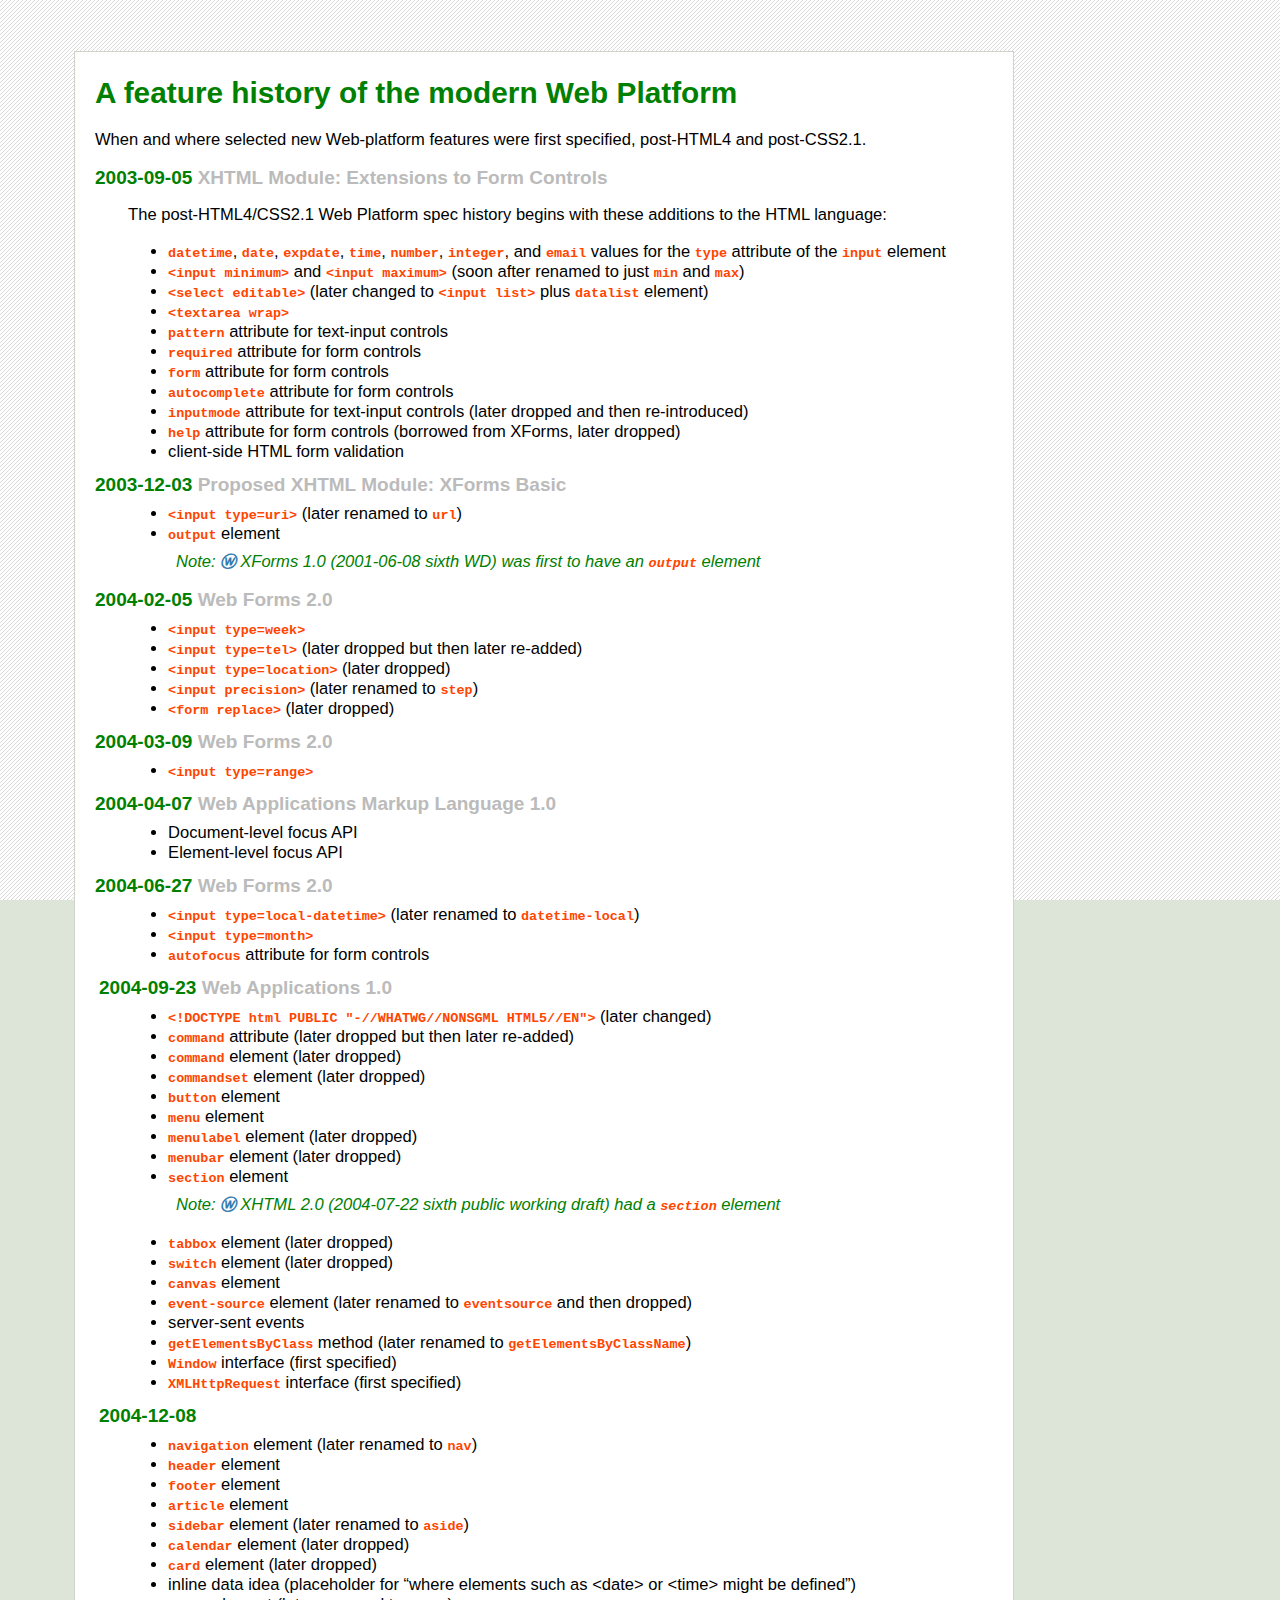
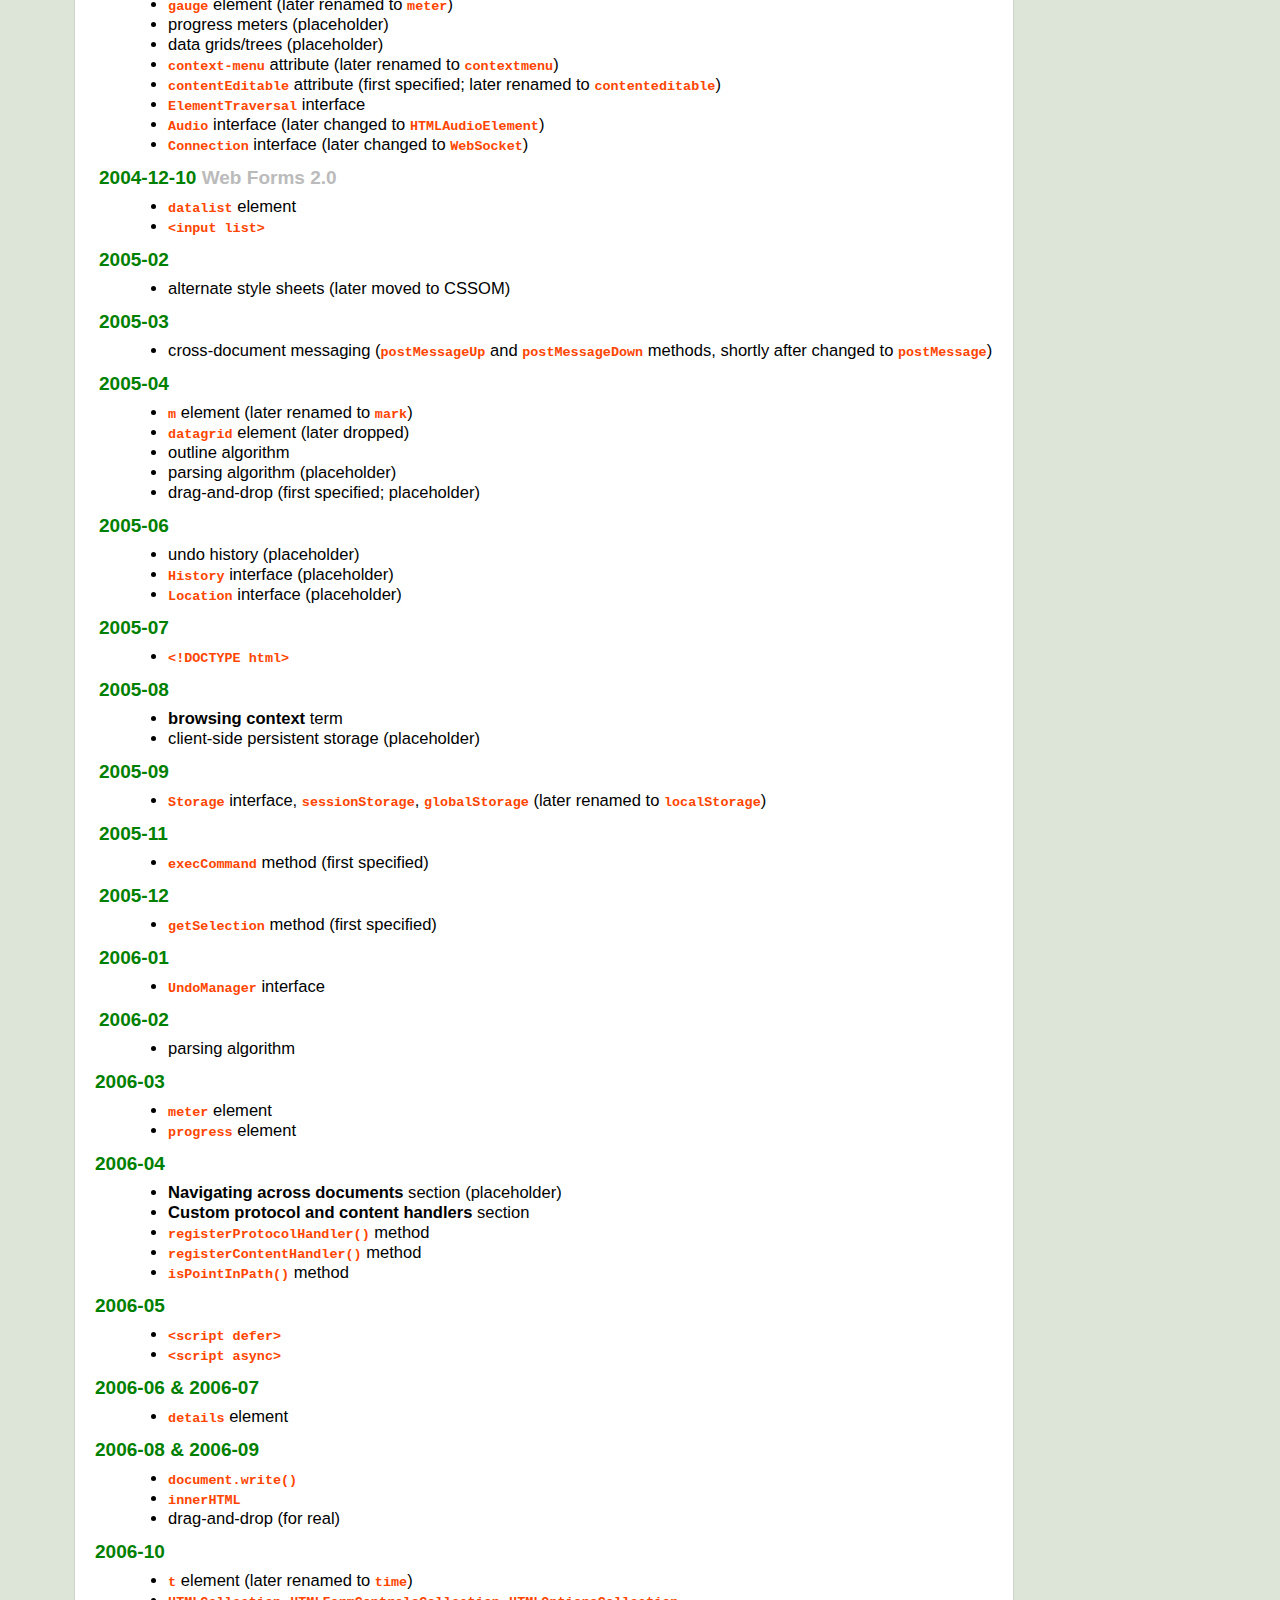
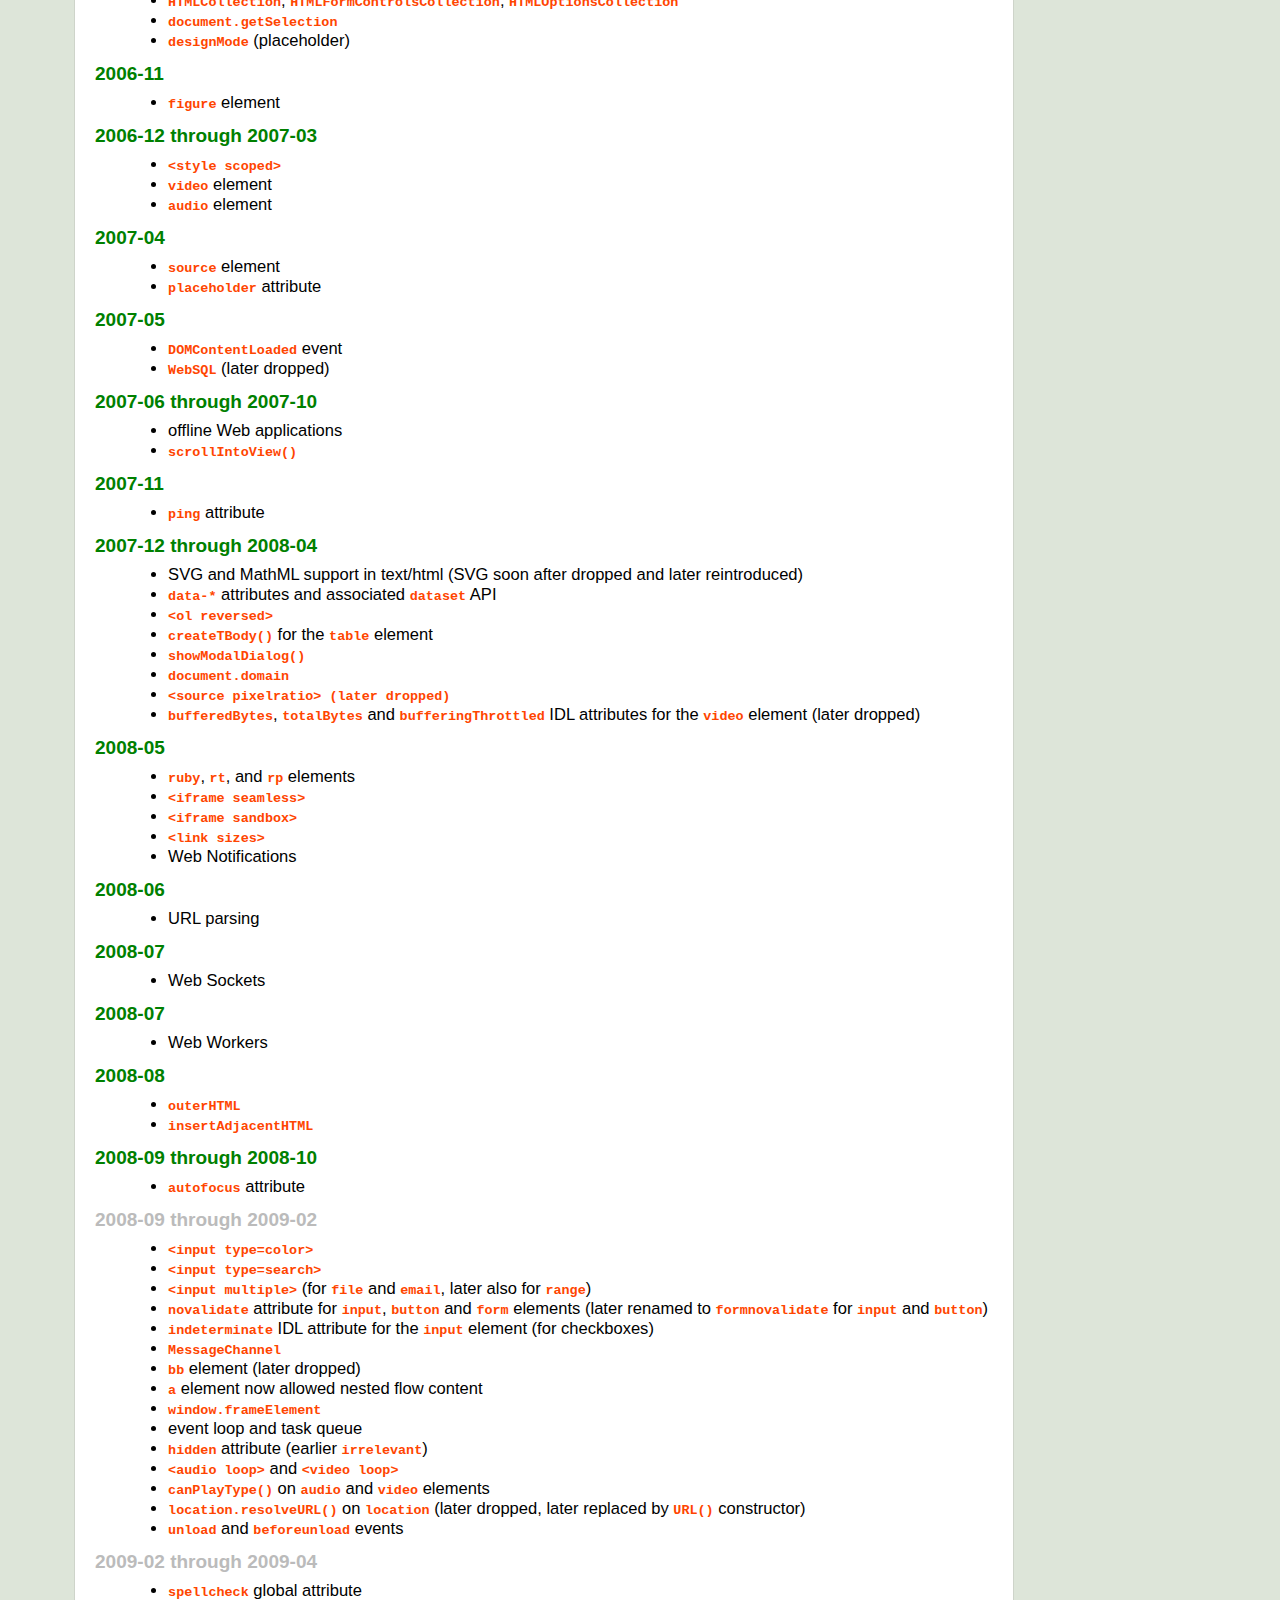
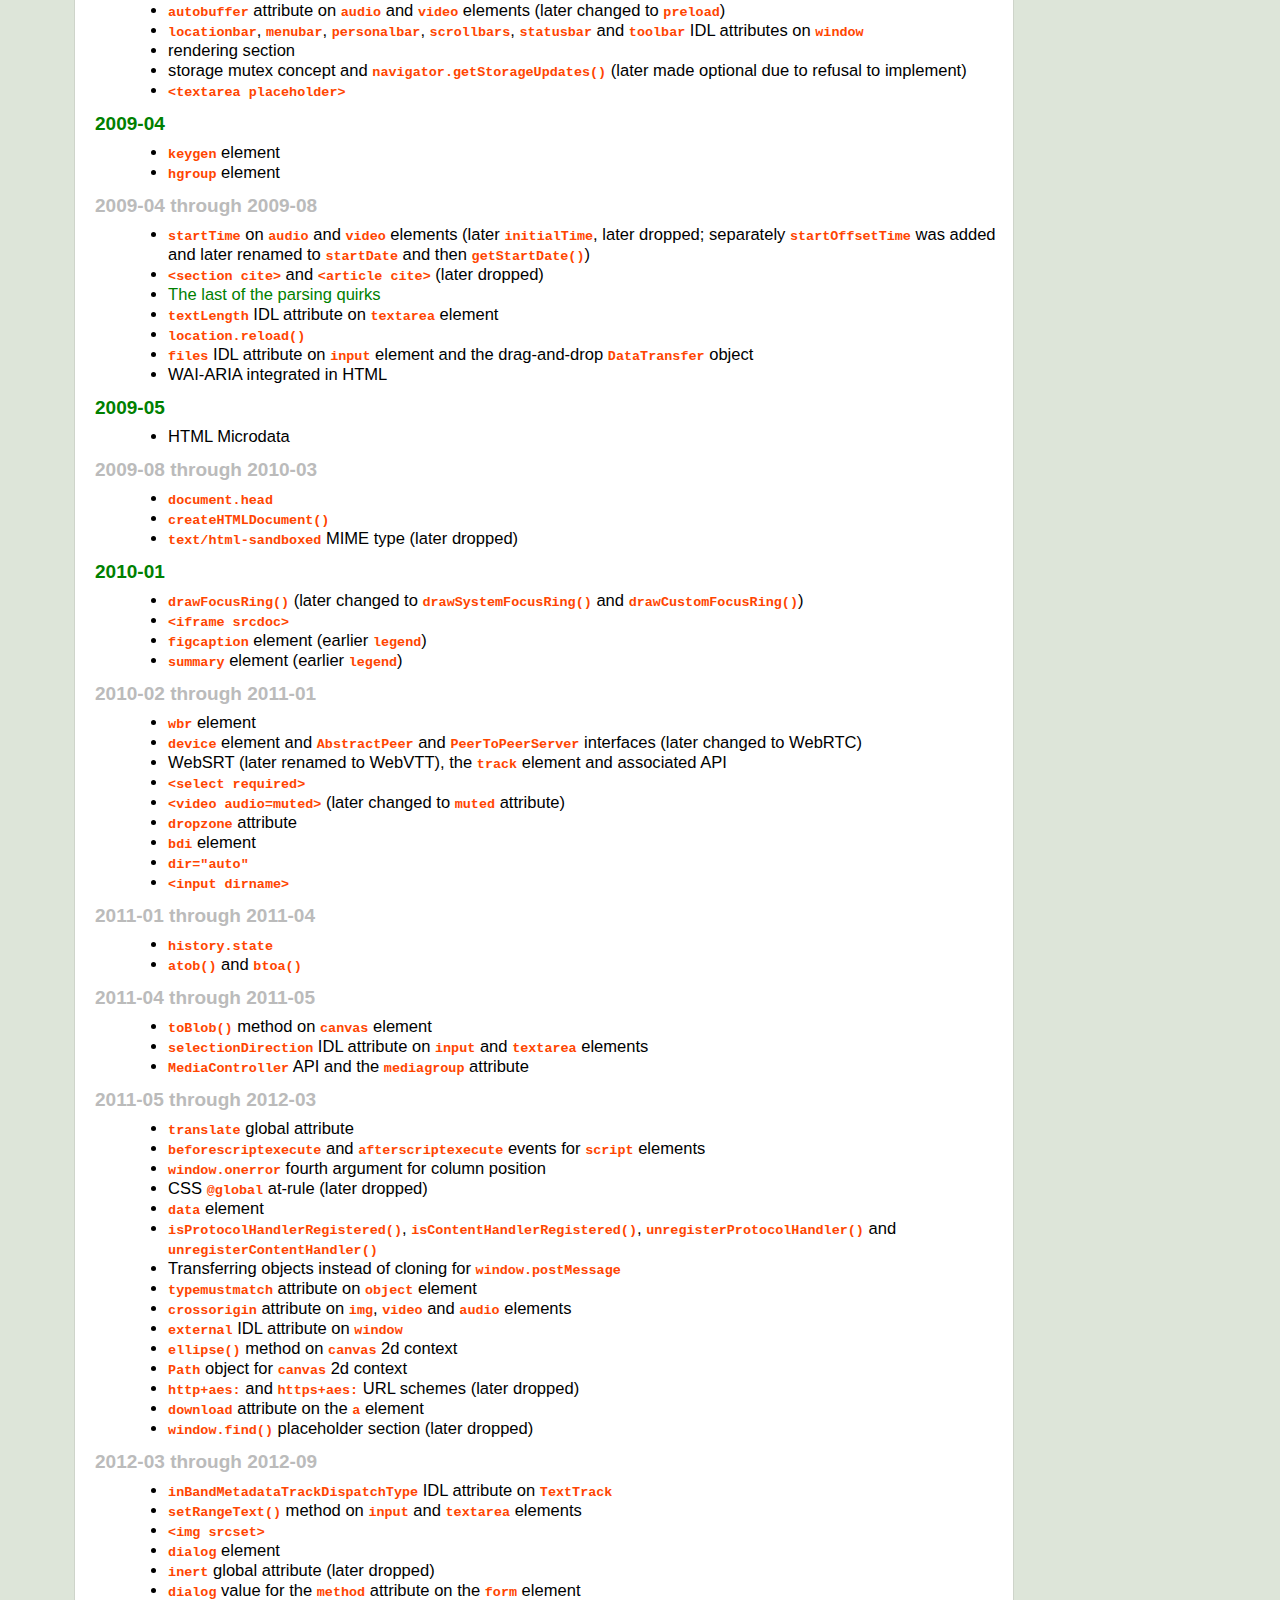
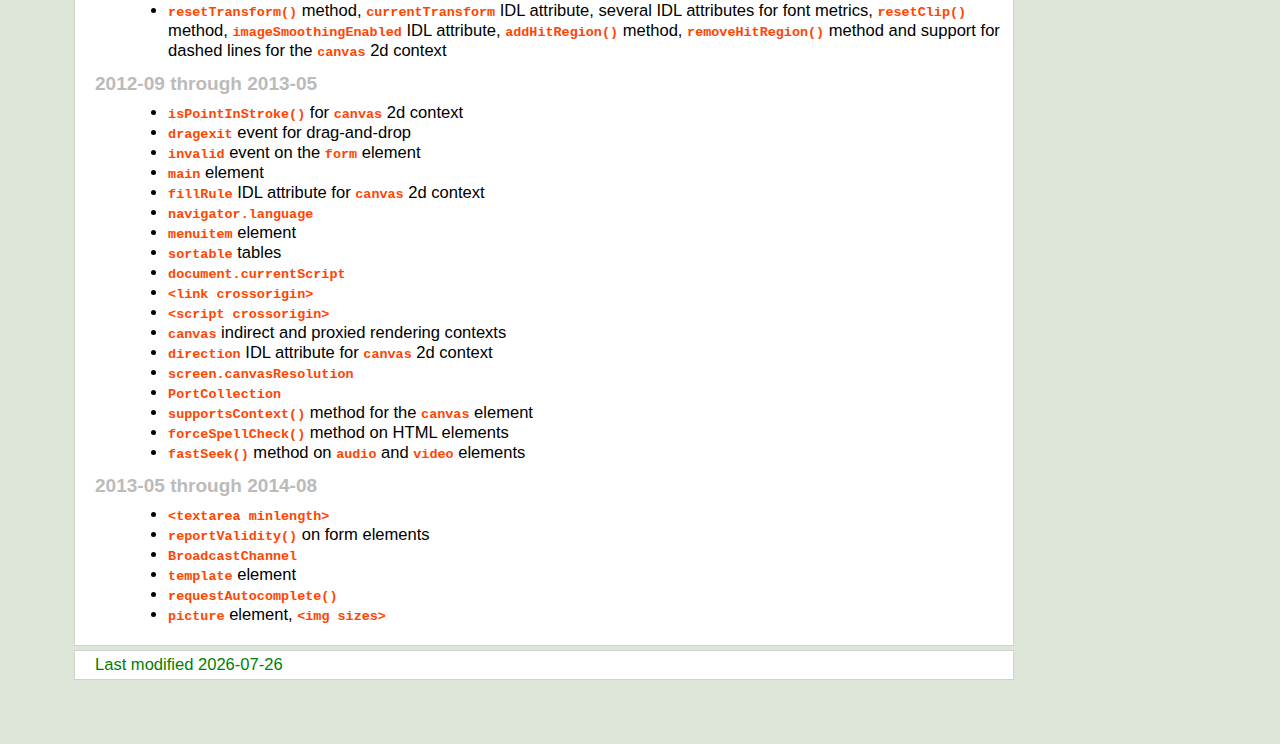
<file: history/index.html>
<!doctype html>
<html lang="en">
<meta charset=utf-8>
<title>A feature history of the modern Web Platorm</title>
<style media="screen">
  @import url(../style.css);
</style>
<style>
body {
 font-family: sans-serif; font-size: 115%;
 margin-right: 20%; margin-left: 5%; margin-top: 4%; margin-bottom: 5%}
dt a { color: #ccc }
dt a:first-child { color: green }
a { color: green; text-decoration: none; }
dt { font-weight: bold; margin-top: 12px; margin-bottom: 8px; color: #bbb; font-size: 115% }
h1, h2, h3, h4, h5, h6 { color: green; }
code { color: orangered; font-weight: bold }
address { margin-top: 40px; }
h1 { font-size: 180% }
li p.note { margin-top: 8px; padding-left: 8px; }
.note:before { content: "Note: "; }
.note { color: green; background: transparent; font-family: sans-serif, Droid Sans Fallback; }
.note, .warning {  font-style: italic; }
.note p:first-child, .warning p:first-child { margin-top: 0; }
.note p:last-child, .warning p:last-child { margin-bottom: 0; }
</style>

<section id=content>
<h1>A feature history of the modern Web Platform</h1>
<p>When and where selected new Web-platform features
were first specified, post-HTML4 and post-CSS2.1.

<dl>
<dt>
<a href="http://www.hixie.ch/specs/html/forms/hfp.html">2003-09-05</a>
<!-- * <a href="https://lists.w3.org/Archives/Member/w3c-archive/2003Sep/att-0014/hfp.html">2003-09-05</a> -->
XHTML Module: Extensions to Form Controls
<dd>
<p>The post-HTML4/CSS2.1 Web Platform spec history begins
with these additions to the HTML language:
<ul>
<li>
<code>datetime</code>,
<code>date</code>,
<code>expdate</code>,
<code>time</code>,
<code>number</code>,
<code>integer</code>,
 and <code>email</code>
values for the <code>type</code> attribute of the
<code>input</code> element
<li><code>&lt;input minimum></code> and <code>&lt;input maximum></code> (soon after renamed to just <code>min</code> and <code>max</code>)
<li><code>&lt;select editable></code> (later changed to <code>&lt;input list></code> plus <code>datalist</code> element)
<li><code>&lt;textarea wrap></code>
<li><code>pattern</code> attribute for text-input controls
<li><code>required</code> attribute for form controls
<li><code>form</code> attribute for form controls
<li><code>autocomplete</code> attribute for form controls
<li><code>inputmode</code> attribute for text-input controls (later dropped and then re-introduced)
<li><code>help</code> attribute for form controls (borrowed from XForms, later dropped)
<li>client-side HTML form validation
</ul>

<dt>
<a href="http://www.hixie.ch/specs/html/forms/xforms-basic-1">2003-12-03</a>
Proposed XHTML Module: XForms Basic
<dd>
<ul>
<li><code>&lt;input type=uri></code> (later renamed to <code>url</code>)
<li><code>output</code> element
<p class=note><a href="http://www.w3.org/TR/2001/WD-xforms-20010608/slice7.html#ui-output">XForms 1.0</a>
(2001-06-08 sixth WD) was first to have an <code>output</code> element
</ul>

<dt>
<a href="http://www.hixie.ch/specs/html/forms/web-forms-2">2004-02-05</a>
Web Forms 2.0
<dd>
<ul>
<li><code>&lt;input type=week></code>
<li><code>&lt;input type=tel></code> (later dropped but then later re-added)
<li><code>&lt;input type=location></code> (later dropped)
<li><code>&lt;input precision></code> (later renamed to <code>step</code>)
<li><code>&lt;form replace></code> (later dropped)
</ul>

<dt>
<a href="http://www.hixie.ch/specs/html/forms/web-forms-3">2004-03-09</a>
Web Forms 2.0
<dd>
<ul>
<li><code>&lt;input type=range></code>
</ul>

<dt>
<a href="http://www.hixie.ch/specs/html/apps/web-apps-1">2004-04-07</a>
Web Applications Markup Language 1.0
<dd>
<ul>
<li>Document-level focus API
<li>Element-level focus API
</ul>

<dt>
<a href="http://www.hixie.ch/specs/html/forms/web-forms-3">2004-06-27</a>
Web Forms 2.0
<dd>
<ul>
<li><code>&lt;input type=local-datetime></code> (later renamed to <code>datetime-local</code>)
<li><code>&lt;input type=month></code>
<li><code>autofocus</code> attribute for form controls
</ul>

<dt>
<a href="http://web.archive.org/web/20041009144718/http://whatwg.org/specs/web-apps/current-work/">2004-09-23</a>
Web Applications 1.0
<dd>
<ul>
<li><code>&lt;!DOCTYPE html PUBLIC "-//WHATWG//NONSGML HTML5//EN"></code> (later changed)
<li><code>command</code> attribute (later dropped but then later re-added)
<li><code>command</code> element (later dropped)
<li><code>commandset</code> element (later dropped)
<li><code>button</code> element
<li><code>menu</code> element
<li><code>menulabel</code> element (later dropped)
<li><code>menubar</code> element (later dropped)
<li><code>section</code> element
<p class=note><a href="http://www.w3.org/TR/2004/WD-xhtml2-20040722/mod-structural.html#sec_8.8.">XHTML 2.0</a>
(2004-07-22 sixth public working draft) had a <code>section</code> element
<li><code>tabbox</code> element (later dropped)
<li><code>switch</code> element (later dropped)
<li><code>canvas</code> element
<li><code>event-source</code> element (later renamed to <code>eventsource</code> and then dropped)
<li>server-sent events
<li><code>getElementsByClass</code> method (later renamed to <code>getElementsByClassName</code>)
<li><code>Window</code> interface (first specified)
<li><code>XMLHttpRequest</code> interface (first specified)
</ul>

<dt>
<a href="http://web.archive.org/web/20041210054847/http://www.whatwg.org/specs/web-apps/current-work/">2004-12-08</a>
<dd>
<ul>
<li><code>navigation</code> element (later renamed to <code>nav</code>)
<li><code>header</code> element
<li><code>footer</code> element
<li><code>article</code> element
<li><code>sidebar</code> element (later renamed to <code>aside</code>)
<li><code>calendar</code> element (later dropped)
<li><code>card</code> element (later dropped)
<li>inline data idea (placeholder for “where elements such as &lt;date> or &lt;time> might be defined”)
<li><code>gauge</code> element (later renamed to <code>meter</code>)
<li>progress meters (placeholder)
<li>data grids/trees (placeholder)
<li><code>context-menu</code> attribute (later renamed to <code>contextmenu</code>)
<li><code>contentEditable</code> attribute (first specified; later renamed to <code>contenteditable</code>)
<li><code>ElementTraversal</code> interface
<li><code>Audio</code> interface (later changed to <code>HTMLAudioElement</code>)
<li><code>Connection</code> interface (later changed to <code>WebSocket</code>)
</ul>

<dt>
<a href="http://www.whatwg.org/specs/web-forms/2004-12-10-call-for-comments/">2004-12-10</a>
Web Forms 2.0
<dd>
<ul>
<li><code>datalist</code> element
<li><code>&lt;input list></code>
</ul>

<dt>
<a href="http://web.archive.org/web/20050204185858/http://whatwg.org/specs/web-apps/current-work/">2005-02</a>
<dd>
<ul>
<li>alternate style sheets (later moved to CSSOM)
</ul>

<dt>
<a href="http://web.archive.org/web/20050301091946/http://whatwg.org/specs/web-apps/current-work/">2005-03</a>
<dd>
<ul>
<li>cross-document messaging (<code>postMessageUp</code> and <code>postMessageDown</code> methods, shortly after changed to <code>postMessage</code>)
</ul>

<dt>
<a href="http://web.archive.org/web/20050507071329/http://www.whatwg.org/specs/web-apps/current-work/">2005-04</a>
<dd>
<ul>
<li><code>m</code> element (later renamed to <code>mark</code>)
<li><code>datagrid</code> element (later dropped)
<li>outline algorithm
<li>parsing algorithm (placeholder)
<li>drag-and-drop (first specified; placeholder)
</ul>

<dt>
<a href="http://web.archive.org/web/20050701075402/http://www.whatwg.org/specs/web-apps/current-work/">2005-06</a>
<dd>
<ul>
<li>undo history (placeholder)
<li><code>History</code> interface (placeholder)
<li><code>Location</code> interface (placeholder)
</ul>

<dt>
<a href="http://web.archive.org/web/20050701075402/http://www.whatwg.org/specs/web-apps/current-work/">2005-07</a>
<dd>
<ul>
<li><code>&lt;!DOCTYPE html></code>
</ul>

<dt>
<a href="http://web.archive.org/web/20050801085506/http://whatwg.org/specs/web-apps/current-work/">2005-08</a>
<dd>
<ul>
<li><b>browsing context</b> term
<li>client-side persistent storage (placeholder)
</ul>

<dt>
<a href="http://www.whatwg.org/specs/web-apps/2005-09-01/">2005-09</a>
<dd>
<ul>
<li><code>Storage</code> interface, <code>sessionStorage</code>, <code>globalStorage</code> (later renamed to <code>localStorage</code>)
</ul>

<dt>
<a href="http://web.archive.org/web/20051101195930/http://www.whatwg.org/specs/web-apps/current-work/">2005-11</a>
<dd>
<ul>
<li><code>execCommand</code> method (first specified)
</ul>

<dt>
<a href="http://web.archive.org/web/20051201032153/http://whatwg.org/specs/web-apps/current-work/">2005-12</a>
<dd>
<ul>
<li><code>getSelection</code> method (first specified)
</ul>

<dt>
<a href="http://www.whatwg.org/specs/web-apps/2006-01-01/">2006-01</a>
<dd>
<ul>
<li><code>UndoManager</code> interface
</ul>

<dt>
<a href="http://web.archive.org/web/20060202011253/http://whatwg.org/specs/web-apps/current-work/">2006-02</a>
<dd>
<ul>
<li>parsing algorithm
</ul>

<dt><a href="webapps/r15.html">2006-03</a>
<!-- <a href="http://html5.org/r/1-15">Ⓣ</a> -->
<dd>
<ul>
<li><code>meter</code> element
<li><code>progress</code> element
</ul>

<dt><a href="webapps/r46.html">2006-04</a>
<!-- <a href="http://html5.org/r/15-46">Ⓣ</a> -->
<dd>
<ul>
<li><b>Navigating across documents</b> section (placeholder)
<li><b>Custom protocol and content handlers</b> section
<li><code>registerProtocolHandler()</code> method
<li><code>registerContentHandler()</code> method
<li><code>isPointInPath()</code> method
</ul>

<dt><a href="webapps/r59.html">2006-05</a>
<!-- <a href="http://html5.org/r/46-59">Ⓣ</a> -->
<dd>
<ul>
<li><code>&lt;script defer></code>
<li><code>&lt;script async></code>
</ul>

<dt><a href="webapps/r46.html">2006-06 & 2006-07</a>
<!-- <a href="http://html5.org/r/60-97">Ⓣ</a> -->
<dd>
<ul>
<li><code>details</code> element
</ul>

<dt><a href="webapps/r139.html">2006-08 & 2006-09</a>
<!-- <a href="http://html5.org/r/98-139">Ⓣ</a> -->
<dd>
<ul>
<li><code>document.write()</code>
<li><code>innerHTML</code>
<li>drag-and-drop (for real)
</ul>

<dt><a href="webapps/r228.html">2006-10</a>
<!-- <a href="http://html5.org/r/140-228">Ⓣ</a> -->
<dd>
<ul>
<li><code>t</code> element (later renamed to <code>time</code>)
<li><code>HTMLCollection</code>, <code>HTMLFormControlsCollection</code>, <code>HTMLOptionsCollection</code>
<li><code>document.getSelection</code>
<li><code>designMode</code> (placeholder)
</ul>

<dt><a href="webapps/r394.html">2006-11</a>
<!-- <a href="http://html5.org/r/228-394">Ⓣ</a> -->
<dd>
<ul>
<li><code>figure</code> element
</ul>

<dt><a href="webapps/r699.html">2006-12 through 2007-03</a>
<!-- <a href="http://html5.org/r/394-699">Ⓣ</a> -->
<dd>
<ul>
<li><code>&lt;style scoped></code>
<li><code>video</code> element
<li><code>audio</code> element
</ul>

<dt><a href="webapps/r791.html">2007-04</a>
<!-- <a href="http://html5.org/r/699-791">Ⓣ</a> -->
<dd>
<ul>
<li><code>source</code> element
<li><code>placeholder</code> attribute
</ul>

<dt><a href="webapps/r848.html">2007-05</a>
<!-- <a href="http://html5.org/r/791-848">Ⓣ</a> -->
<dd>
<ul>
<li><code>DOMContentLoaded</code> event
<li><code>WebSQL</code> (later dropped)
</ul>

<dt><a href="webapps/r1115.html">2007-06 through 2007-10</a>
<!-- <a href="http://html5.org/r/848-1115">Ⓣ</a> -->
<dd>
<ul>
<li>offline Web applications
<li><code>scrollIntoView()</code>
</ul>

<dt><a href="webapps/r1153.html">2007-11</a>
<!-- <a href="http://html5.org/r/1115-1153">Ⓣ</a> -->
<dd>
<ul>
<li><code>ping</code> attribute
</ul>

<dt><a href="webapps/r1518.html">2007-12 through 2008-04</a>
<!-- <a href="http://html5.org/r/1153-1518">Ⓣ</a> -->
<dd>
<ul>
<li>SVG and MathML support in text/html (SVG soon after dropped and later reintroduced)
<li><code>data-*</code> attributes and associated <code>dataset</code> API
<li><code>&lt;ol reversed></code>
<li><code>createTBody()</code> for the <code>table</code> element
<li><code>showModalDialog()</code>
<li><code>document.domain</code>
<li><code>&lt;source pixelratio> (later dropped)</code>
<li><code>bufferedBytes</code>, <code>totalBytes</code> and <code>bufferingThrottled</code> IDL attributes for the <code>video</code> element (later dropped)
</ul>

<dt><a href="webapps/r1717.html">2008-05</a>
<!-- <a href="http://html5.org/r/1518-1717">Ⓣ</a> -->
<dd>
<ul>
<li><code>ruby</code>, <code>rt</code>, and <code>rp</code> elements
<li><code>&lt;iframe seamless></code>
<li><code>&lt;iframe sandbox></code>
<li><code>&lt;link sizes></code>
<li>Web Notifications
</ul>

<dt><a href="webapps/r1835.html">2008-06</a>
<!-- <a href="http://html5.org/r/1717-1835">Ⓣ</a> -->
<dd>
<ul>
<li>URL parsing
</ul>

<dt><a href="webapps/r1968.html">2008-07</a>
<!-- <a href="http://html5.org/r/1835-1968">Ⓣ</a> -->
<dd>
<ul>
<li>Web Sockets
</ul>

<dt><a href="webworkers/r1.html">2008-07</a>
<dd>
<ul>
<li>Web Workers
</ul>

<dt><a href="webapps/r2130.html">2008-08</a>
<!-- <a href="http://html5.org/r/1968-2130">Ⓣ</a> -->
<dd>
<ul>
<li><code>outerHTML</code>
<li><code>insertAdjacentHTML</code>
</ul>

<dt><a href="webapps/r2390.html">2008-09 through 2008-10</a>
<!-- <a href="http://html5.org/r/2130-2390">Ⓣ</a> -->
<dd>
<ul>
<li><code>autofocus</code> attribute
</ul>

<dt>2008-09 through 2009-02</dt>
<dd>
<ul>
<li><code>&lt;input type=color></code>
<li><code>&lt;input type=search></code>
<li><code>&lt;input multiple></code> (for <code>file</code> and <code>email</code>, later also for <code>range</code>)
<li><code>novalidate</code> attribute for <code>input</code>, <code>button</code> and <code>form</code> elements (later renamed to <code>formnovalidate</code> for <code>input</code> and <code>button</code>)
<li><code>indeterminate</code> IDL attribute for the <code>input</code> element (for checkboxes)
<li><code>MessageChannel</code>
<li><code>bb</code> element (later dropped)
<li><code>a</code> element now allowed nested flow content
<li><code>window.frameElement</code>
<li>event loop and task queue
<li><code>hidden</code> attribute (earlier <code>irrelevant</code>)
<li><code>&lt;audio loop></code> and <code>&lt;video loop></code>
<li><code>canPlayType()</code> on <code>audio</code> and <code>video</code> elements
<li><code>location.resolveURL()</code> on <code>location</code> (later dropped, later replaced by <code>URL()</code> constructor)
<li><code>unload</code> and <code>beforeunload</code> events
</ul>

<dt>2009-02 through 2009-04</dt>
<dd>
<ul>
<li><code>spellcheck</code> global attribute
<li><code>autobuffer</code> attribute on <code>audio</code> and <code>video</code> elements (later changed to <code>preload</code>)
<li><code>locationbar</code>, <code>menubar</code>, <code>personalbar</code>, <code>scrollbars</code>, <code>statusbar</code> and <code>toolbar</code> IDL attributes on <code>window</code>
<li>rendering section
<li>storage mutex concept and <code>navigator.getStorageUpdates()</code> (later made optional due to refusal to implement)
<li><code>&lt;textarea placeholder></code>
</ul>

<dt><a href="webapps/r3051.html">2009-04</a>
<!-- <a href="http://html5.org/r/2943-3051">Ⓣ</a> -->
<dd>
<ul>
<li><code>keygen</code> element
<li><code>hgroup</code> element
</ul>

<dt>2009-04 through 2009-08</dt>
<dd>
<ul>
<li><code>startTime</code> on <code>audio</code> and <code>video</code> elements (later <code>initialTime</code>, later dropped; separately <code>startOffsetTime</code> was added and later renamed to <code>startDate</code> and then <code>getStartDate()</code>)
<li><code>&lt;section cite></code> and <code>&lt;article cite></code> (later dropped)
<li><a href="http://hsivonen.fi/last-html-quirk/">The last of the parsing quirks</a>
<li><code>textLength</code> IDL attribute on <code>textarea</code> element
<li><code>location.reload()</code>
<li><code>files</code> IDL attribute on <code>input</code> element and the drag-and-drop <code>DataTransfer</code> object
<li>WAI-ARIA integrated in HTML
</ul>

<dt><a href="webapps/r3155.html">2009-05</a>
<!-- <a href="http://html5.org/r/3051-3155">Ⓣ</a> -->
<dd>
<ul>
<li>HTML Microdata
</ul>

<dt>2009-08 through 2010-03</dt>
<dd>
<ul>
<li><code>document.head</code>
<li><code>createHTMLDocument()</code>
<li><code>text/html-sandboxed</code> MIME type (later dropped)
</ul>

<dt><a href="webapps/r4636.html">2010-01</a>
<!-- <a href="http://html5.org/r/4443-4636">Ⓣ</a> -->
<dd>
<ul>
<li><code>drawFocusRing()</code> (later changed to <code>drawSystemFocusRing()</code> and <code>drawCustomFocusRing()</code>)
<li><code>&lt;iframe srcdoc></code>
<li><code>figcaption</code> element (earlier <code>legend</code>)
<li><code>summary</code> element (earlier <code>legend</code>)
</ul>

<dt>2010-02 through 2011-01
<!-- 4637-5779 -->
<dd>
<ul>
<li><code>wbr</code> element
<li><code>device</code> element and <code>AbstractPeer</code> and <code>PeerToPeerServer</code> interfaces (later changed to WebRTC)
<li>WebSRT (later renamed to WebVTT), the <code>track</code> element and associated API
<li><code>&lt;select required></code>
<li><code>&lt;video audio=muted></code> (later changed to <code>muted</code> attribute)
<li><code>dropzone</code> attribute
<li><code>bdi</code> element
<li><code>dir="auto"</code>
<li><code>&lt;input dirname></code>
</ul>

<dt>2011-01 through 2011-04</dt>
<!-- 5779-5974 -->
<dd>
<ul>
<li><code>history.state</code>
<li><code>atob()</code> and <code>btoa()</code>
</ul>

<dt>2011-04 through 2011-05</dt>
<!-- 5974-6139 -->
<dd>
<ul>
<li><code>toBlob()</code> method on <code>canvas</code> element
<li><code>selectionDirection</code> IDL attribute on <code>input</code> and <code>textarea</code> elements
<li><code>MediaController</code> API and the <code>mediagroup</code> attribute
</ul>

<dt>2011-05 through 2012-03</dt>
<!-- 6140-7027 -->
<dd>
<ul>
<li><code>translate</code> global attribute
<li><code>beforescriptexecute</code> and <code>afterscriptexecute</code> events for <code>script</code> elements
<li><code>window.onerror</code> fourth argument for column position
<li>CSS <code>@global</code> at-rule (later dropped)
<li><code>data</code> element
<li><code>isProtocolHandlerRegistered()</code>, <code>isContentHandlerRegistered()</code>, <code>unregisterProtocolHandler()</code> and <code>unregisterContentHandler()</code>
<li>Transferring objects instead of cloning for <code>window.postMessage</code>
<li><code>typemustmatch</code> attribute on <code>object</code> element
<li><code>crossorigin</code> attribute on <code>img</code>, <code>video</code> and <code>audio</code> elements
<li><code>external</code> IDL attribute on <code>window</code>
<li><code>ellipse()</code> method on <code>canvas</code> 2d context
<li><code>Path</code> object for <code>canvas</code> 2d context
<li><code>http+aes:</code> and <code>https+aes:</code> URL schemes (later dropped)
<li><code>download</code> attribute on the <code>a</code> element
<li><code>window.find()</code> placeholder section (later dropped)
</ul>

<dt>2012-03 through 2012-09</dt>
<!-- 7028-7347 -->
<dd>
<ul>
<li><code>inBandMetadataTrackDispatchType</code> IDL attribute on <code>TextTrack</code>
<li><code>setRangeText()</code> method on <code>input</code> and <code>textarea</code> elements
<li><code>&lt;img srcset></code>
<li><code>dialog</code> element
<li><code>inert</code> global attribute (later dropped)
<li><code>dialog</code> value for the <code>method</code> attribute on the <code>form</code> element
<li><code>resetTransform()</code> method, <code>currentTransform</code> IDL attribute, several IDL attributes for font metrics, <code>resetClip()</code> method, <code>imageSmoothingEnabled</code> IDL attribute, <code>addHitRegion()</code> method, <code>removeHitRegion()</code> method and support for dashed lines for the <code>canvas</code> 2d context
</ul>

<dt>2012-09 through 2013-05</dt>
<!-- 7347-7867 -->
<dd>
<ul>
<li><code>isPointInStroke()</code> for <code>canvas</code> 2d context
<li><code>dragexit</code> event for drag-and-drop
<li><code>invalid</code> event on the <code>form</code> element
<li><code>main</code> element
<li><code>fillRule</code> IDL attribute for <code>canvas</code> 2d context
<li><code>navigator.language</code>
<li><code>menuitem</code> element
<li><code>sortable</code> tables
<li><code>document.currentScript</code>
<li><code>&lt;link crossorigin></code>
<li><code>&lt;script crossorigin></code>
<li><code>canvas</code> indirect and proxied rendering contexts
<li><code>direction</code> IDL attribute for <code>canvas</code> 2d context
<li><code>screen.canvasResolution</code>
<li><code>PortCollection</code>
<li><code>supportsContext()</code> method for the <code>canvas</code> element
<li><code>forceSpellCheck()</code> method on HTML elements
<li><code>fastSeek()</code> method on <code>audio</code> and <code>video</code> elements
</ul>

<dt>2013-05 through 2014-08</dt>
<!-- 7867-8715 -->
<dd>
<ul>
<li><code>&lt;textarea minlength></code>
<li><code>reportValidity()</code> on form elements
<li><code>BroadcastChannel</code>
<li><code>template</code> element
<li><code>requestAutocomplete()</code>
<li><code>picture</code> element, <code>&lt;img sizes></code>
</ul>
</dl>
</section>

<div id=footer>
<a id=lastmod href="https://github.com/whatwg/platform.html5.org/commits/main/history/index.html">changelog</a>
</div>
<script>
  function getLastModifiedDate() {
    var d = new Date(document.lastModified);
    return d.toISOString().substring(0,10);
  }
  document.getElementById("lastmod").innerHTML = "Last modified " + getLastModifiedDate();
</script>
</file>
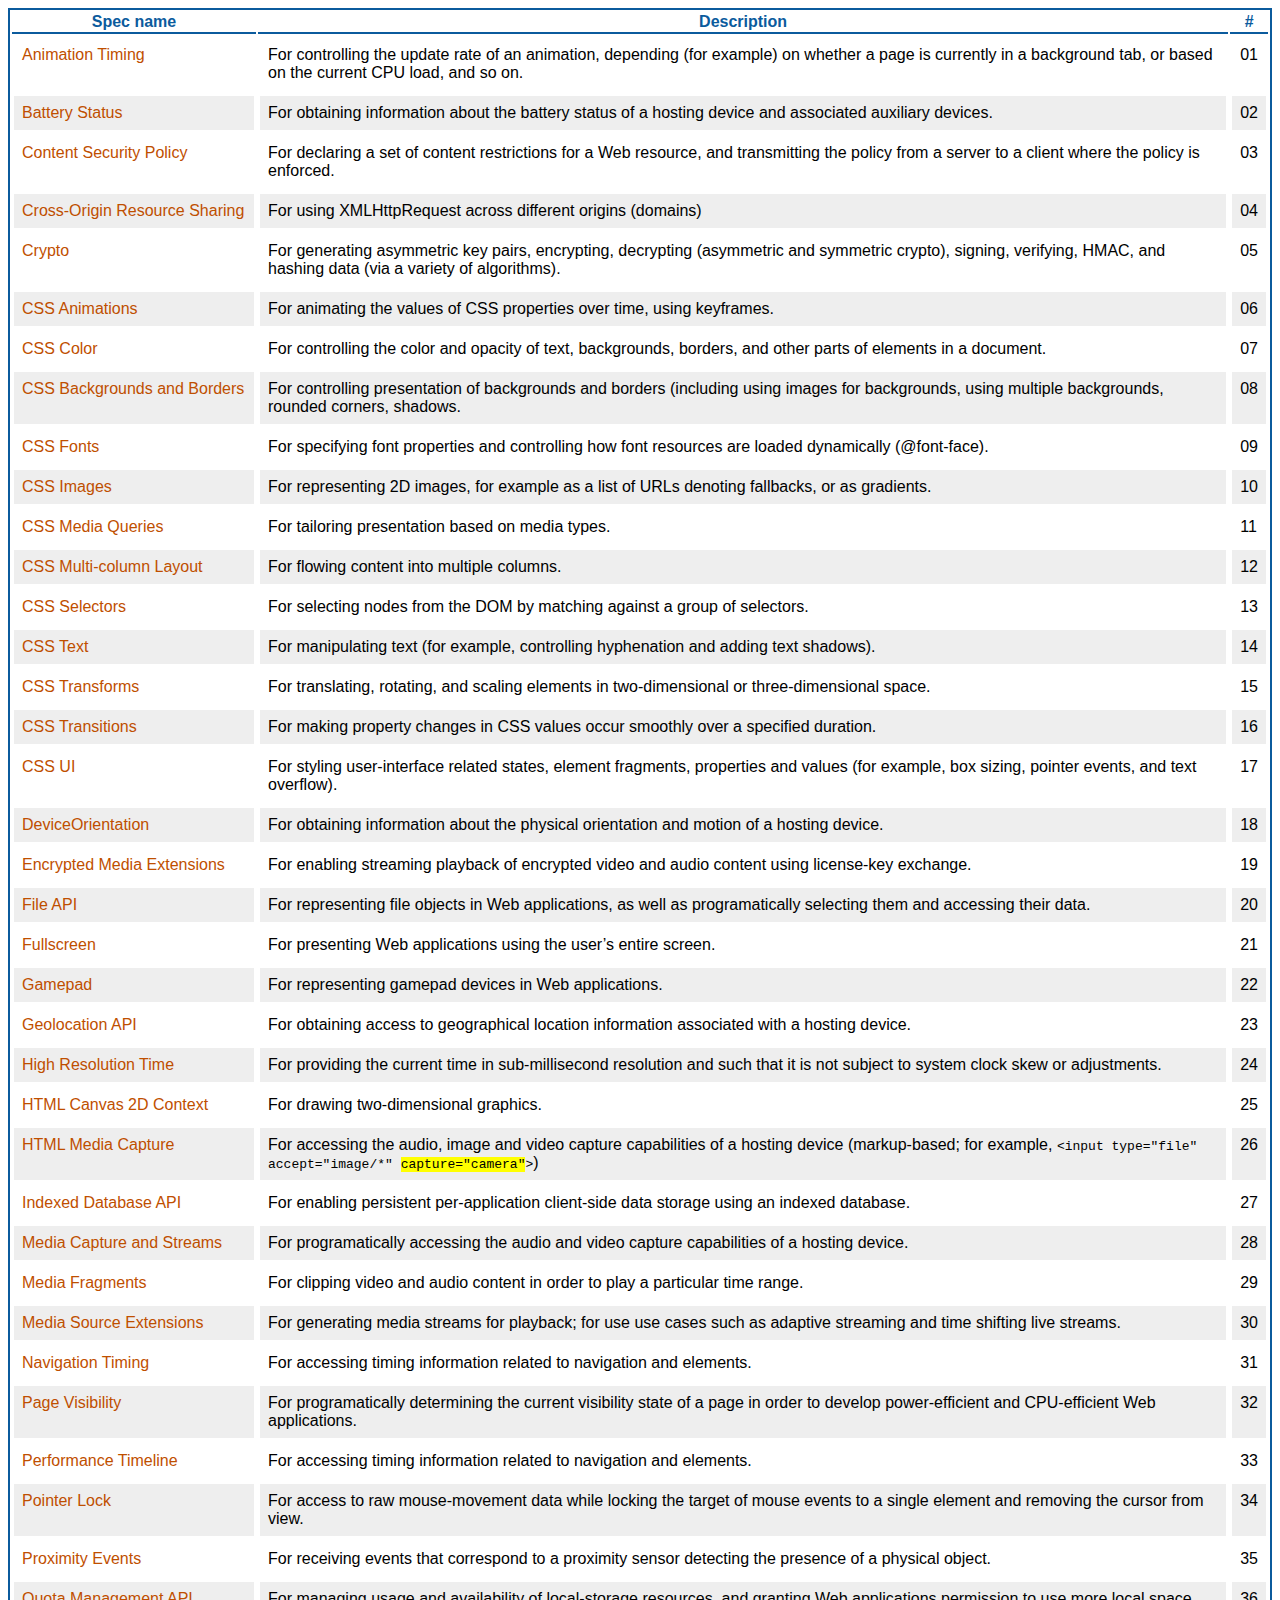
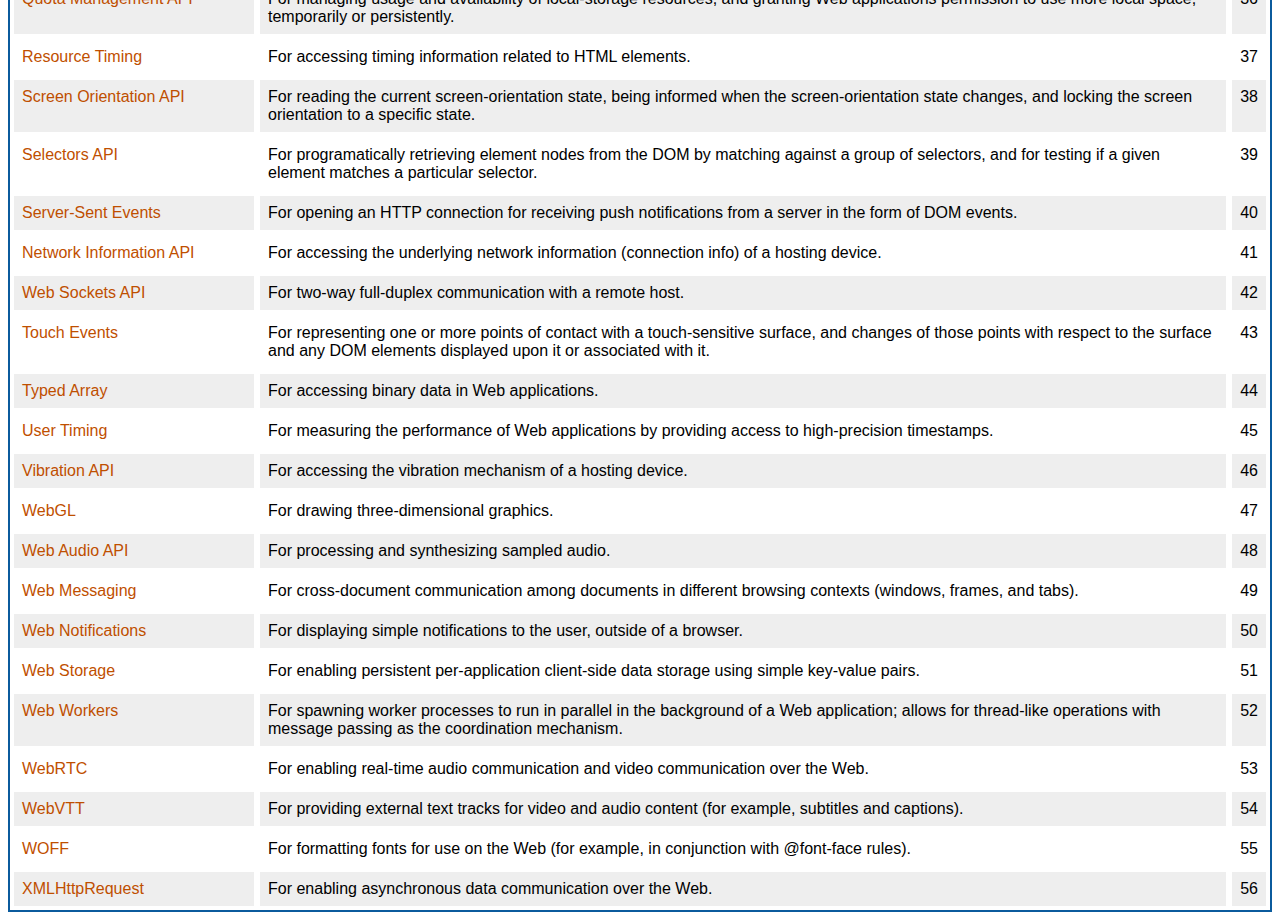
<file: specs/index.html>
<!doctype html>
<html lang=en>
<title>Specifications</title>
<meta charset=utf-8>
<style>
table { border: 2px solid #0B5B9D; }
th {
  border-bottom: 2px solid #0B5B9D;
  color: #0B5B9D
}
body { font-family: sans-serif }
tr td:first-child {
  width: 14em;
  border: 2px solid white;
}
td {
  border: 2px solid white;
  padding: 8px;
  vertical-align: top;
}
tr:nth-child(even) {background: #eee}
tr:nth-child(odd) {background: #FFF}
a {
  text-decoration: none;
  color: #BF4F00;
 }
.ready { background-color: palegreen }
.notready { background-color: yellow }
.highlight { background-color: yellow }
</style>
<table>
<thead>
<tr>
<th>Spec name</th>
<th>Description</th>
<th id="rec-date">Rec date</th>
<th id="browsers">Browsers</th>
</tr>
</thead>
<tr><td id="animation-timing"><a href="http://www.w3.org/TR/animation-timing" title="#animation-timing">Animation Timing</a><td>For controlling the update rate of an animation, depending (for example) on whether a page is currently in a background tab, or based on the current CPU load, and so on.</td><td>Before HTML5</td><td class="ready">IE FF WebKit</td></tr>
<!-- * <tr><td id="ambient-light"><a href="http://www.w3.org/TR/ambient-light" title="#ambient-light">Ambient Light Events</a><td>For receiving events that correspond to a light sensor.</td><td></td><td></td></tr> -->
<tr><td id="battery-status"><a href="http://www.w3.org/TR/battery-status" title="#battery-status">Battery Status</a><td>For obtaining information about the battery status of a hosting device and associated auxiliary devices.</td><td>Before HTML5</td><td class="notready">FF WebKit</td></tr>
<!-- * <tr><td id="calendar-api"><a href="http://www.w3.org/TR/calendar-api" title="#calendar-api">Calendar API</a><td>For obtaining read access to a user's calendaring service.</td><td></td><td></td></tr> -->
<!-- * <tr><td id="clipboard-apis"><a href="http://www.w3.org/TR/clipboard-apis" title="#clipboard-apis">Clipboard API and Events</a><td>For clipboard operations such as copy, cut and paste.</td><td></td><td></td></tr> -->
<tr><td id="csp"><a href="https://dvcs.w3.org/hg/content-security-policy/raw-file/tip/csp-specification.dev.html" title="#csp">Content Security Policy</a><td>For declaring a set of content restrictions for a Web resource, and transmitting the policy from a server to a client where the policy is enforced.</td><td></td><td></td></tr>
<tr><td id="cors"><a href="http://fetch.spec.whatwg.org/" title="#cors">Cross-Origin Resource Sharing</a><td>For using XMLHttpRequest across different origins (domains)</td><td>Before HTML5</td><td class="ready">IE FF WebKit Opera</td></tr>
<tr><td id="crypto"><a href="http://dvcs.w3.org/hg/domcrypt/raw-file/tip/Overview.html" title="#crypto">Crypto</a><td>For generating asymmetric key pairs, encrypting, decrypting (asymmetric and symmetric crypto), signing, verifying, HMAC, and hashing data (via a variety of algorithms).</td><td>Unknown</td><td class="notready">[none]</td></tr>
<tr><td id="css-animations"><a href="http://dev.w3.org/csswg/css3-animations/" title="#css-animations">CSS Animations</a><td>For animating the values of CSS properties over time, using keyframes.</td><td></td><td></td></tr>
<tr><td id="css-color"><a href="http://dev.w3.org/csswg/css3-color/" title="#css-color">CSS Color</a><td>For controlling the color and opacity of text, backgrounds, borders, and other parts of elements in a document.</td><td></td><td></td></tr>
<tr><td id="css-backgrounds"><a href="http://dev.w3.org/csswg/css3-background/" title="#css-backgrounds">CSS Backgrounds and Borders</a><td>For controlling presentation of backgrounds and borders (including using images for backgrounds, using multiple backgrounds, rounded corners, shadows.</td><td></td><td></td></tr>
<tr><td id="css-fonts"><a href="http://dev.w3.org/csswg/css3-fonts/" title="#css-fonts">CSS Fonts</a><td>For specifying font properties and controlling how font resources are loaded dynamically (@font-face).</td><td></td><td></td></tr>
<tr><td id="css-images"><a href="http://dev.w3.org/csswg/css3-images/" title="#css-images">CSS Images</a><td>For representing 2D images, for example as a list of URLs denoting fallbacks, or as gradients.</td><td></td><td></td></tr>
<tr><td id="css-mq"><a href="http://www.w3.org/TR/css3-mediaqueries/" title="#css-mq">CSS Media Queries</a><td>For tailoring presentation based on media types.</td><td></td><td></td></tr>
<tr><td id="css-multicol"><a href="http://dev.w3.org/csswg/css3-multicol/" title="#css-multcol">CSS Multi-column Layout</a><td>For flowing content into multiple columns.</td><td></td><td></td></tr>
<tr><td id="css-selectors"><a href="http://www.w3.org/TR/css3-selectors/" title="#css-selectors">CSS Selectors</a><td>For selecting nodes from the DOM by matching against a group of selectors.</td><td></td><td></td></tr>
<tr><td id="css-text"><a href="http://dev.w3.org/csswg/css3-text/" title="#css-text">CSS Text</a><td>For manipulating text (for example, controlling hyphenation and adding text shadows).</td><td></td><td></td></tr>
<tr><td id="css-transforms"><a href="http://www.w3.org/TR/css3-2d-transforms/" title="#css-transforms">CSS Transforms</a><td>For translating, rotating, and scaling elements in two-dimensional or three-dimensional space.</td><td></td><td></td></tr>
<tr><td id="css-transitions"><a href="http://dev.w3.org/csswg/css3-transitions/" title="#css-transitions">CSS Transitions</a><td>For making property changes in CSS values occur smoothly over a specified duration.</td><td></td><td></td></tr>
<tr><td id="css-ui"><a href="http://dev.w3.org/csswg/css3-ui/" title="#css-ui">CSS UI</a><td>For styling user-interface related states, element fragments, properties and values (for example, box sizing, pointer events, and text overflow).</td><td></td><td></td></tr>
<tr><td id="orientation-event"><a href="http://www.w3.org/TR/orientation-event" title="#orientation-event">DeviceOrientation</a><td>For obtaining information about the physical orientation and motion of a hosting device.</td><td>Before HTML5</td><td class="notready">WebKit</td></tr>
<!-- * <tr><td id="dom-events"><a href="http://dev.w3.org/2006/webapi/DOM-Level-3-Events/html/DOM3-Events.html" title="#dom-events">DOM Events</a><td>For controlling registration of event listeners and event flow.</td><td></td><td></td></tr> -->
<tr><td id="encrypted-media"><a href="http://dvcs.w3.org/hg/html-media/raw-file/tip/encrypted-media/encrypted-media.html" title="#encrypted-media">Encrypted Media Extensions</a><td>For enabling streaming playback of encrypted video and audio content using license-key exchange.</td><td>After HTML5</td><td class="notready">[none]</td></tr>
<tr><td id="FileAPI"><a href="http://www.w3.org/TR/FileAPI" title="#FileAPI">File API</a><td>For representing file objects in Web applications, as well as programatically selecting them and accessing their data.</td><td>Before HTML5</td><td class="ready">FF WebKit Opera</td></tr>
<!-- * <tr><td id="file-system-api"><a href="http://www.w3.org/TR/file-system-api" title="#file-system-api">File API: Directories and System</a><td>API to navigate file system hierarchies, and defines a means by which a user agent may expose sandboxed sections of a user's local filesystem to Web applications. It builds on <q>File API: Writer</q>, which in turn built on <q>File API</q>, each adding a different kind of functionality.</td><td></td><td></td></tr> -->
<!-- * <tr><td id="file-writer-api"><a href="http://www.w3.org/TR/file-writer-api" title="#file-writer-api">File API: Writer</a><td>For writing to files from Web applications.</td><td></td><td></td></tr> -->
<tr><td id="fullscreen"><a href="http://fullscreen.spec.whatwg.org/" title="#fullscreen">Fullscreen</a><td>For presenting Web applications using the user’s entire screen.</td><td>Before HTML5</td><td class="notready">FF WebKit</td></tr>
<tr><td id="gamepad"><a href="http://www.w3.org/TR/gamepad" title="#gamepad">Gamepad</a><td>For representing gamepad devices in Web applications.</td><td>Before HTML5</td><td class="notready">FF WebKit</td></tr>
<tr><td id="geolocation-API"><a href="http://www.w3.org/TR/geolocation-API" title="#geolocation-API">Geolocation API</a><td>For obtaining access to geographical location information associated with a hosting device.</td><td>Before HTML5</td><td class="ready">IE FF WebKit Opera</td></tr>
<tr><td id="hr-time"><a href="http://www.w3.org/TR/hr-time" title="#hr-time">High Resolution Time</a><td>For providing the current time in sub-millisecond resolution and such that it is not subject to system clock skew or adjustments.</td><td>Before HTML5</td><td class="ready">IE FF WebKit Opera</td></tr>
<tr><td id="2dcontext"><a href="http://www.w3.org/TR/2dcontext" title="#2dcontext">HTML Canvas 2D Context</a><td>For drawing two-dimensional graphics.</td><td>With HTML5</td><td class="ready">IE FF WebKit Opera</td></tr>
<tr><td id="html-media-capture"><a href="http://www.w3.org/TR/html-media-capture" title="#html-media-capture">HTML Media Capture</a><td>For accessing the audio, image and video capture capabilities of a hosting device (markup-based; for example, <code>&lt;input type="file" accept="image/*" <span class="highlight">capture="camera"</span>></code>)</td><td>With HTML5</td><td class="notready">FF WebKit</td></tr>
<!-- * <tr><td id="microdata"><a href="http://www.w3.org/TR/microdata" title="#microdata">HTML Microdata</a><td>Defines the HTML microdata mechanism. This mechanism allows machine-readable data to be embedded in HTML documents in an easy-to-write manner, with an unambiguous parsing model. It is compatible with numerous other data formats including RDF and JSON.</td><td></td><td></td></tr> -->
<tr><td id="IndexedDB"><a href="http://www.w3.org/TR/IndexedDB" title="#IndexedDB">Indexed Database API</a><td>For enabling persistent per-application client-side data storage using an indexed database.</td><td>Before HTML5</td><td class="ready">IE FF WebKit</td></tr>
<tr><td id="getusermedia"><a href="http://dev.w3.org/2011/webrtc/editor/getusermedia.html" title="#getusermedia">Media Capture and Streams</a><td>For programatically accessing the audio and video capture capabilities of a hosting device.</td><td>Before HTML5</td><td class="ready">IE FF WebKit</td></tr>
<tr><td id="media-fragments"><a href="http://www.w3.org/TR/media-frags/" title="#media-fragments">Media Fragments</a><td>For clipping video and audio content in order to play a particular time range.</td><td></td><td></td></tr>
<tr><td id="media-source"><a href="http://dvcs.w3.org/hg/html-media/raw-file/tip/media-source/media-source.html" title="#media-source">Media Source Extensions</a><td>For generating media streams for playback; for use use cases such as adaptive streaming and time shifting live streams.</td><td>With HTML5</td><td class="notready">[none]</td></tr>
<tr><td id="navigation-timing"><a href="http://www.w3.org/TR/navigation-timing" title="#navigation-timing">Navigation Timing</a><td>For accessing timing information related to navigation and elements.</td><td>Before HTML5</td><td class="ready">IE FF WebKit</td></tr>
<tr><td id="page-visibility"><a href="http://www.w3.org/TR/page-visibility" title="#page-visibility">Page Visibility</a><td>For programatically determining the current visibility state of a page in order to develop power-efficient and CPU-efficient Web applications.</td><td>Before HTML5</td><td class="ready">IE FF WebKit Opera</td></tr>
<tr><td id="performance-timeline"><a href="http://www.w3.org/TR/performance-timeline" title="#performance-timeline">Performance Timeline</a><td>For accessing timing information related to navigation and elements.</td><td>Before HTML5</td><td class="ready">IE FF WebKit</td></tr>
<tr><td id="pointerlock"><a href="http://www.w3.org/TR/pointerlock" title="#pointerlock">Pointer Lock</a><td>For access to raw mouse-movement data while locking the target of mouse events to a single element and removing the cursor from view.</td><td>Before HTML5</td><td class="notready">FF WebKit</td></tr>
<tr><td id="proximity"><a href="http://www.w3.org/TR/proximity" title="#proximity">Proximity Events</a><td>For receiving events that correspond to a proximity sensor detecting the presence of a physical object. </td><td>Before HTML5</td><td class="notready">FF WebKit</td></tr>
<tr><td id="quota-api"><a href="http://www.w3.org/TR/quota-api" title="#quota-api">Quota Management API</a><td>For managing usage and availability of local-storage resources, and granting Web applications permission to use more local space, temporarily or persistently.</td><td>Before HTML5</td><td class="notready">WebKit</td></tr>
<tr><td id="resource-timing"><a href="http://www.w3.org/TR/resource-timing" title="#resource-timing">Resource Timing</a><td>For accessing timing information related to HTML elements.</td><td>Before HTML5</td><td class="notready">IE</td></tr>
<tr><td id="screen-orientation"><a href="http://www.w3.org/TR/screen-orientation" title="#screen-orientation">Screen Orientation API</a><td>For reading the current screen-orientation state, being informed when the screen-orientation state changes, and locking the screen orientation to a specific state.</td><td>Before HTML5</td><td class="notready">FF</td></tr>
<!-- * <tr><td id="selectors-api"><a href="http://www.w3.org/TR/selectors-api" title="#selectors-api">Selectors API Level 1</a><td>Defines methods for retrieving Element nodes from the DOM by matching against a group of selectors.</td><td></td><td></td></tr> -->
<tr><td id="selectors-api"><a href="http://www.w3.org/TR/selectors-api2" title="#selectors-api">Selectors API</a><td>For programatically retrieving element nodes from the DOM by matching against a group of selectors, and for testing if a given element matches a particular selector.</td><td>Before HTML5</td><td class="ready">IE FF WebKit Opera</td></tr>
<tr><td id="eventsource"><a href="http://www.w3.org/TR/eventsource" title="#eventsource">Server-Sent Events</a><td>For opening an HTTP connection for receiving push notifications from a server in the form of DOM events.</td><td>Before HTML5</td><td class="ready">FF WebKit Opera</td></tr>
<!-- * <tr><td id="contacts-api"><a href="http://www.w3.org/TR/contacts-api" title="#contacts-api">Contacts API</a><td>Defines an API that provides access to a user's unified address book.</td><td></td><td></td></tr> -->
<tr><td id="netinfo-api"><a href="http://www.w3.org/TR/netinfo-api" title="#netinfo-api">Network Information API</a><td>For accessing the underlying network information (connection info) of a hosting device.</td><td>Before HTML5</td><td class="notready">FF WebKit</td></tr>
<tr><td id="websockets"><a href="http://www.w3.org/TR/websockets" title="#websockets">Web Sockets API</a><td>For two-way full-duplex communication with a remote host.</td><td>Before HTML5</td><td class="ready">IE FF WebKit Opera</td></tr>
<tr><td id="touch-events"><a href="http://w3c.github.io/touch-events/" title="#touch-events">Touch Events</a><td>For representing one or more points of contact with a touch-sensitive surface, and changes of those points with respect to the surface and any DOM elements displayed upon it or associated with it.</td><td>Unknown</td><td class="ready">WebKit FF Edge Opera</td></tr>
<!-- * <tr><td id="url"><a href="http://www.w3.org/TR/url" title="#url">URL</a><td>For constructing, parsing, and resolving URLs.</td><td></td><td></td></tr> -->
<tr><td id="typed-array"><a href="http://www.khronos.org/registry/typedarray/specs/latest/" title="#typed-array">Typed Array</a><td>For accessing binary data in Web applications.</td><td></td><td></td></tr>
<tr><td id="user-timing"><a href="http://www.w3.org/TR/user-timing" title="#user-timing">User Timing</a><td>For measuring the performance of Web applications by providing access to high-precision timestamps.</td><td>Before HTML5</td><td class="notready">IE</td></tr>
<tr><td id="vibration"><a href="http://www.w3.org/TR/vibration" title="#vibration">Vibration API</a><td>For accessing the vibration mechanism of a hosting device.</td><td>Before HTML5</td><td class="notready">FF WebKit</td></tr>
<tr><td id="webgl"><a href="https://www.khronos.org/registry/webgl/specs/latest/" title="#webgl">WebGL</a><td>For drawing three-dimensional graphics.</td><td>Before HTML5</td><td class="ready">FF WebKit Opera</td></tr>
<tr><td id="webaudio"><a href="http://www.w3.org/TR/webaudio" title="#webaudio">Web Audio API</a><td>For processing and synthesizing sampled audio.</td><td>In HTML5 timeframe</td><td class="notready">WebKit</td></tr>
<!-- * <tr><td id="web-intents"><a href="http://www.w3.org/TR/web-intents" title="#web-intents">Web Intents</a><td>Defines a service discovery and light-weight RPC mechanism for Web apps called Web Intents. Defines DOM interfaces and markup used by client and service pages to create, receive, and reply to Web Intents messages, and the procedures the User Agent carries out to facilitate that process.</td><td></td><td></td></tr> -->
<tr><td id="webmessaging"><a href="http://www.w3.org/TR/webmessaging" title="#webmessaging">Web Messaging</a><td>For cross-document communication among documents in different browsing contexts (windows, frames, and tabs).</td><td>Before HTML5</td><td class="ready">IE FF WebKit Opera</td></tr>
<tr><td id="notifications"><a href="http://dvcs.w3.org/hg/notifications/raw-file/tip/Overview.html" title="#notifications">Web Notifications</a><td>For displaying simple notifications to the user, outside of a browser.</td><td>Before HTML5</td><td class="notready">FF WebKit</td></tr>
<tr><td id="webstorage"><a href="http://www.w3.org/TR/webstorage" title="#webstorage">Web Storage</a><td>For enabling persistent per-application client-side data storage using simple key-value pairs.</td><td>Before HTML5</td><td class="ready">IE FF WebKit Opera</td></tr>
<tr><td id="workers"><a href="http://www.w3.org/TR/workers" title="#workers">Web Workers</a><td>For spawning worker processes to run in parallel in the background of a Web application; allows for thread-like operations with message passing as the coordination mechanism.</td><td>Before HTML5</td><td class="ready">IE FF WebKit Opera</td></tr>
<!-- * <tr><td id="webdriver"><a href="http://www.w3.org/TR/webdriver" title="#webdriver">WebDriver</a><td>Defines the WebDriver API, a platform-and language-neutral interface that allows programs or scripts to introspect into, and control the behaviour of, a Web browser. The WebDriver API is primarily intended to allow developers to write tests that automate a browser from a separate controlling process, but may also be implemented in such a way as to allow in-browser scripts to control a browser. The WebDriver API is defined by a set of interfaces to discover and manipulate DOM elements on a page, and to control the behaviour of the containing browser.  also includes a non-normative reference useful for browser vendors.</td><td></td><td></td></tr> -->
<tr><td id="webrtc"><a href="http://www.w3.org/TR/webrtc" title="#webrtc">WebRTC</a><td>For enabling real-time audio communication and video communication over the Web.</td><td>In HTML5 timeframe</td><td class="notready">WebKit</td></tr>
<tr><td id="webvtt"><a href="http://dev.w3.org/html5/webvtt/" title="#webvtt">WebVTT</a><td>For providing external text tracks for video and audio content (for example, subtitles and captions).</td><td></td><td></td></tr>
<tr><td id="woff"><a href="http://dev.w3.org/webfonts/WOFF/spec/" title="#woff">WOFF</a><td>For formatting fonts for use on the Web (for example, in conjunction with @font-face rules).</td><td></td><td></td></tr>
<tr><td id="XMLHttpRequest"><a href="http://xhr.spec.whatwg.org/" title="#XMLHttpRequest">XMLHttpRequest</a><td>For enabling asynchronous data communication over the Web.</td><td>Before HTML5</td><td class="ready">IE FF WebKit Opera</td></tr>
</table>
<script>
var ths = document.getElementsByTagName('TH');
var last = null;
for (var i = 0; i < ths.length; i += 1) {
  ths[i].onclick = function (event) {
    var trs = event.target.parentNode.parentNode.parentNode.tBodies[0].getElementsByTagName('TR');
    var cells = [];
    for (var j = trs.length-1; j >= 0; j -= 1) {
      cells.push(trs[j].cells[event.target.cellIndex]);
      trs[j].parentNode.removeChild(trs[j]);
    }
    cells.sort(function cmp(a, b) {
      if (a.hasChildNodes() && (a.firstChild.nodeName == 'TIME'))
         a_t1 = a.firstChild.getAttribute('datetime');
      else if (a.hasAttribute('id'))
         a_t1 = a.getAttribute('id');
      else
         a_t1 = a.textContent;
      a_t2 = a.parentNode.cells[0].getAttribute('id');
      if (b.hasChildNodes() && (b.firstChild.nodeName == 'TIME'))
         b_t1 = b.firstChild.getAttribute('datetime');
      else if (b.hasAttribute('id'))
         b_t1 = b.getAttribute('id');
      else
         b_t1 = b.textContent;
      b_t2 = b.parentNode.cells[0].getAttribute('id');
      var result = a_t1 > b_t1 ? 1 : a_t1 < b_t1 ? -1 : a_t2 > b_t2 ? 1 : a_t2 < b_t2 ? -1 : 0;
      if (event.target.getAttribute('aria-sort') == 'ascending')
        return 1-result;
      return result;
    });
    for (var j = 0; j < cells.length; j += 1) {
      event.target.parentNode.parentNode.parentNode.tBodies[0].appendChild(cells[j].parentNode);
    }
    if (event.target.getAttribute('aria-sort') == 'ascending') {
      event.target.setAttribute('aria-sort', 'descending');
    } else {
      if (last)
        last.removeAttribute('aria-sort');
      event.target.setAttribute('aria-sort', 'ascending');
    }
    last = event.target;
  };
}

var query = window.location.search.substring(1);
var vars = query.split("&");
for (var i=0; i<vars.length; i++) {
  var pair = vars[i].split("=");
  if (pair[0] == 'sort') {
    header = pair[1].replace('+',' ');
    for (var i = 0; i < ths.length; i += 1) {
      if (ths[i].innerHTML == header) {
        var event = window.document.createEvent('MouseEvent');
        event.initEvent("click", false, true);
        ths[i].dispatchEvent(event);
      }
    }
  }
}
var numberRows = function () {
  var trs = document.getElementsByTagName('TR');
  for (var j = 0; j < trs.length; j++) {
    if (trs[j].parentNode.localName !== "thead") {
      var td = document.createElement("TD");
      if (j < 10) {
        td.textContent = "0";
      }
      td.textContent += j.toString();
      trs[j].appendChild(td);
    } else {
      var th = document.createElement("TH");
      th.textContent = '#';
      trs[j].appendChild(th);
    }
  }
}
numberRows();
var td = document.querySelectorAll("tr td:nth-child(3)");
for ( var i = 0; i < td.length; i++ ) {
    td[i].style.display = "none";
}
td = document.querySelectorAll("tr td:nth-child(4)");
for ( var i = 0; i < td.length; i++ ) {
    td[i].style.display = "none";
}
document.getElementById("rec-date").style.display = "none";
document.getElementById("browsers").style.display = "none";
</script>
</file>
